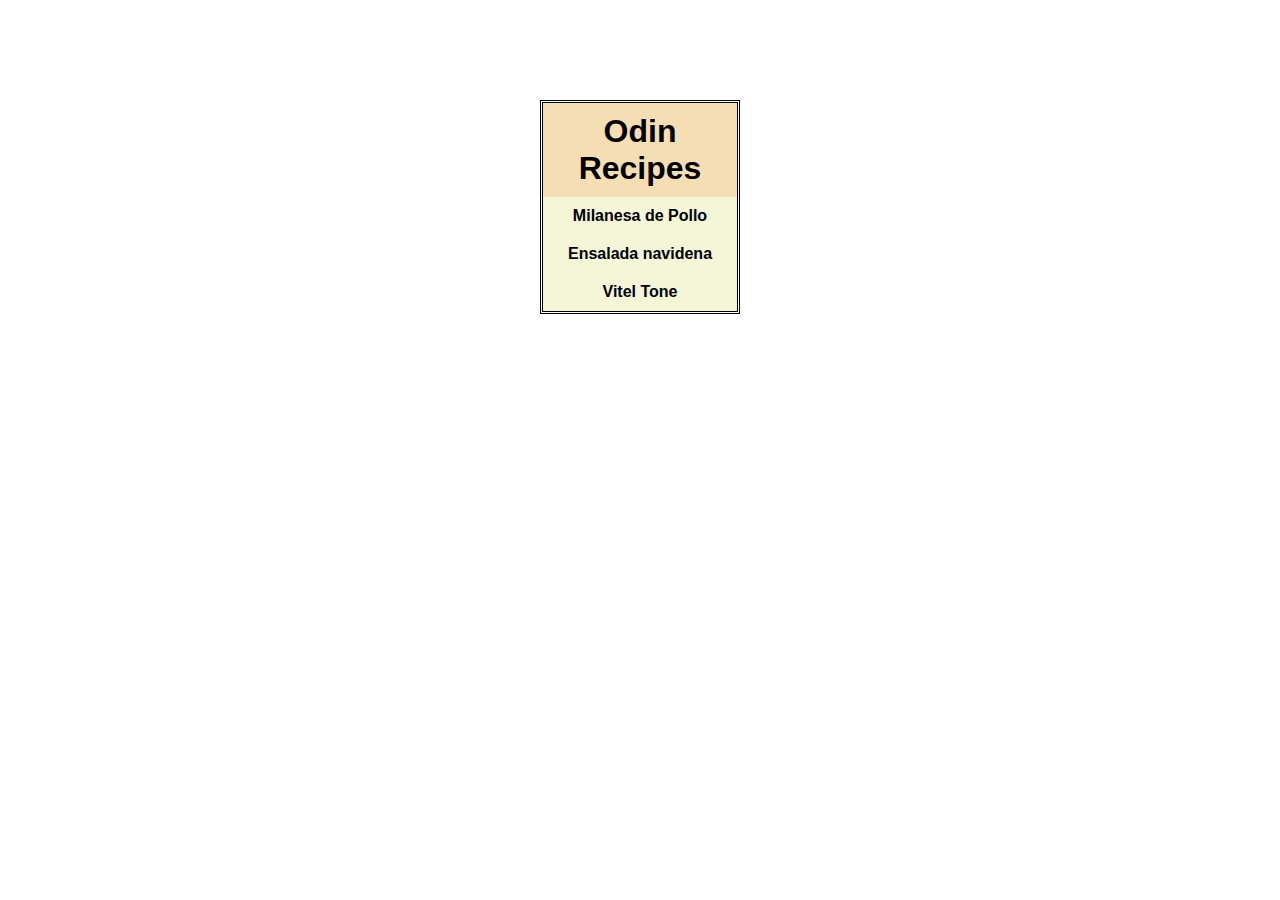
<file: index.html>
<!-- Html -->

<!DOCTYPE html>
<html lang="es">
<head>
    <meta charset="UTF-8">
    <meta name="viewport" content="width=device-width, initial-scale=1.0">
    <title>Odin Recipes</title>
    <link rel="stylesheet" type="text/css" href="./css/mystyle.css">
</head>
<body class="cuerpo">
    <h1 id="tit"  class="titulo">Odin Recipes</h1>

    <ul>
        <li class="link"> <a href="./recipes/milanesa.html" target="_blank">Milanesa de Pollo</a> </li>
        <li class="link"> <a href="./recipes/ensalada.html" target="_blank">Ensalada navidena</a> </li>
        <li class="link"> <a href="./recipes/viteltone.html" target="_blank">Vitel Tone</a> </li>
    </ul>
</body>
</html>
</file>
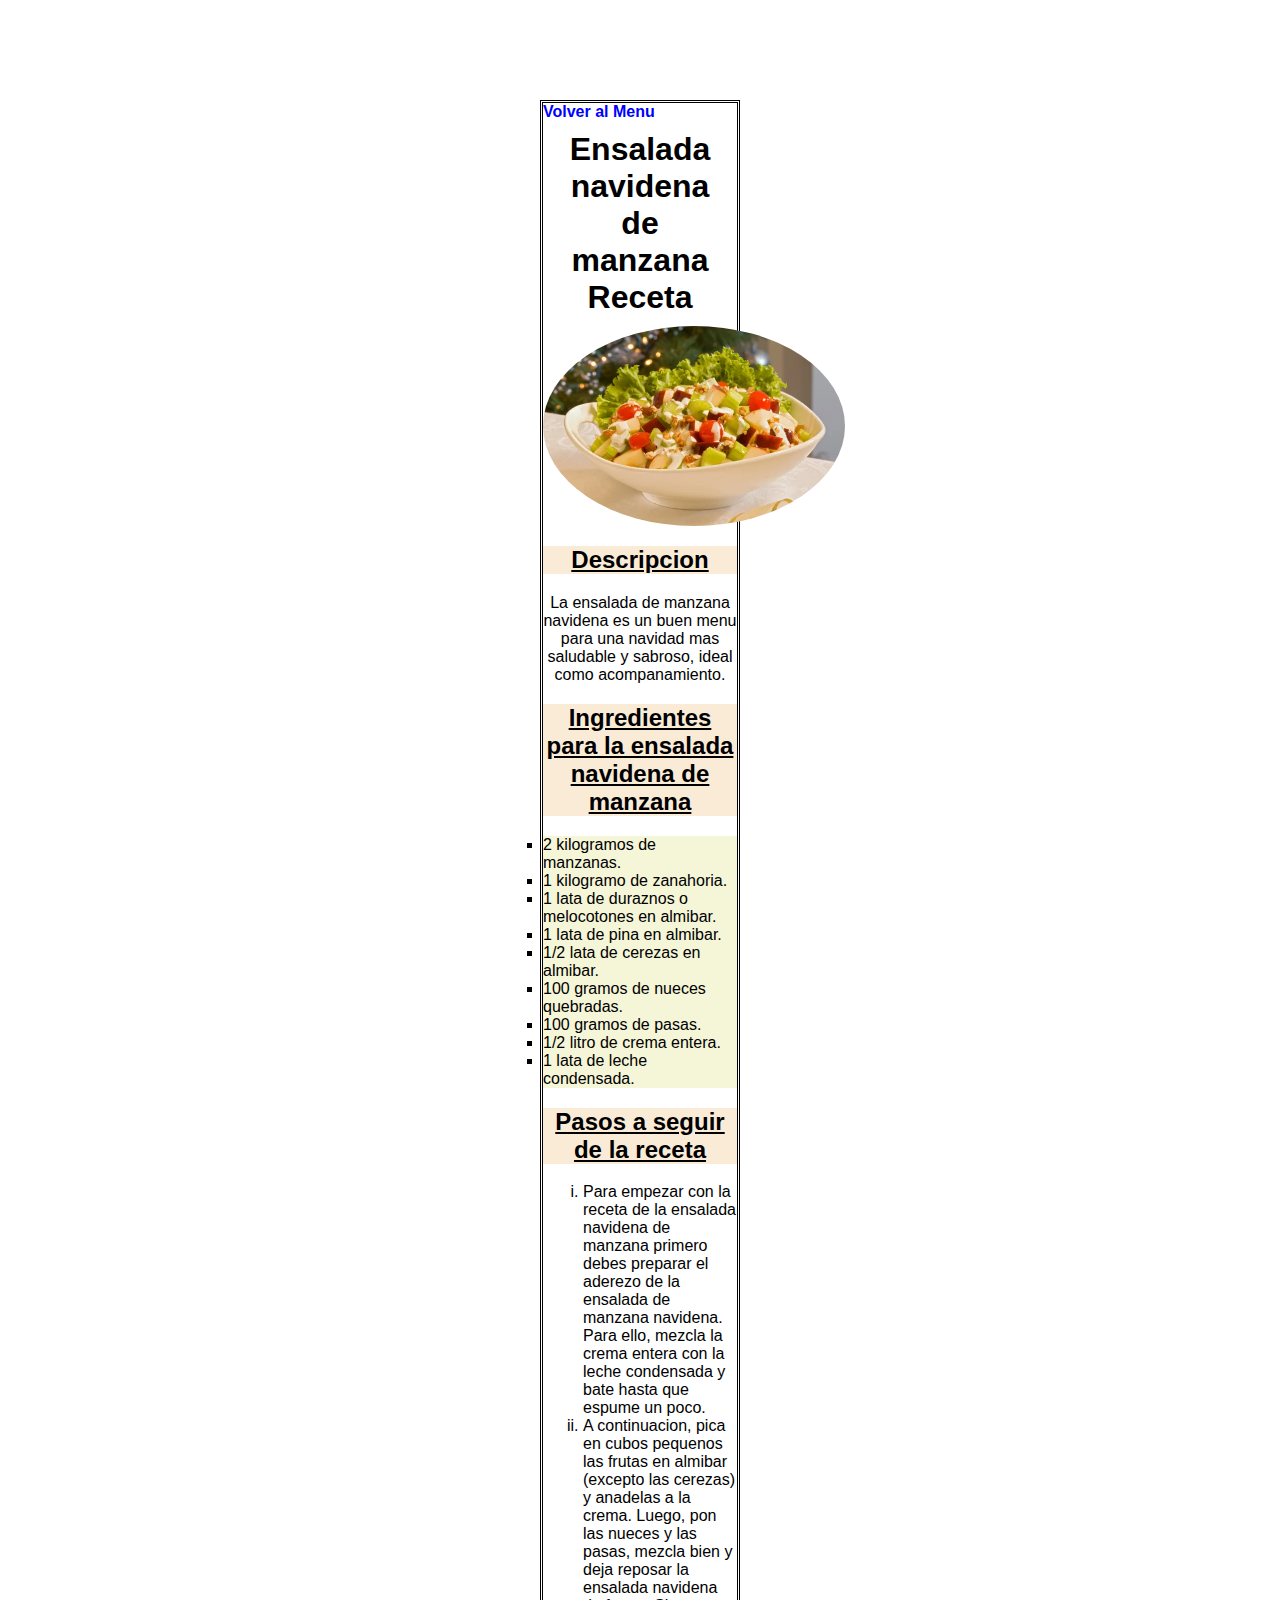
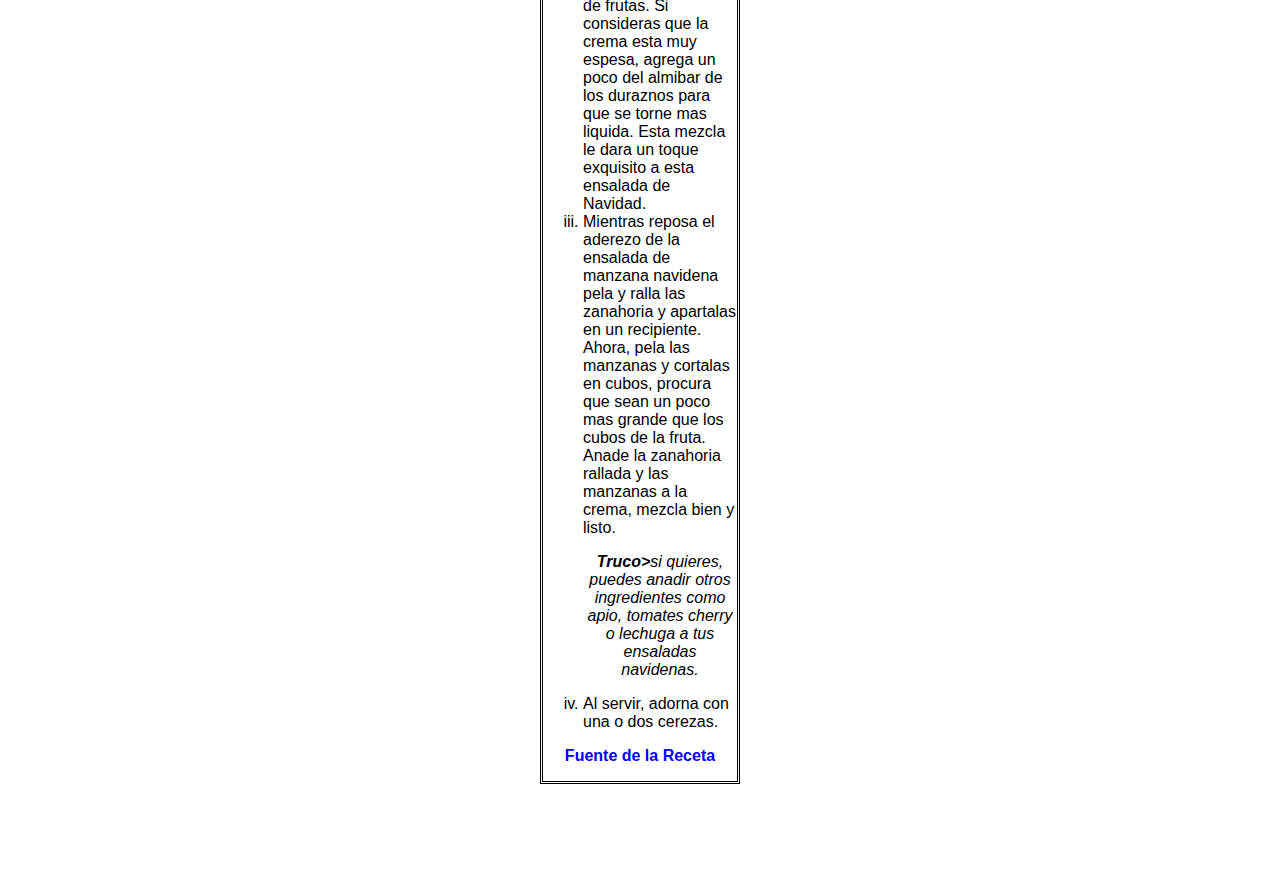
<file: recipes/ensalada.html>
<!DOCTYPE html>
<html lang="en">
<head>
    <meta charset="UTF-8">
    <meta name="viewport" content="width=device-width, initial-scale=1.0">
    <title>Ensalada Navidena Receta</title>
    <link rel="stylesheet" href="../css/mystyle.css" type="text/css">
</head>
<body>
    
    <a id="linkm" href="../index.html" target="_blank" rel="noopener noreferrer">Volver al Menu</a>

    <h1 class="titulo">Ensalada navidena de manzana Receta</h1>

    <img class="imagen" src="../images/ensalada_navidena_de_manzana_43007_600.webp" alt="Ensalada Navidena de Manzana" height="300" width="300">

    <h2 class="subtitulos">Descripcion</h2>

    <p>La ensalada de manzana navidena es un buen menu para una navidad mas saludable y sabroso, ideal como acompanamiento.</p>

    <h2 class="subtitulos">Ingredientes para la ensalada navidena de manzana</h2>

    <ul class="lista">
        <li>2 kilogramos de manzanas.</li>
        <li>1 kilogramo de zanahoria.</li>
        <li>1 lata de duraznos o melocotones en almibar.</li>
        <li>1 lata de pina en almibar.</li>
        <li>1/2 lata de cerezas en almibar.</li>
        <li>100 gramos de nueces quebradas.</li>
        <li>100 gramos de pasas.</li>
        <li>1/2 litro de crema entera.</li>
        <li>1 lata de leche condensada.</li>
    </ul>    

    <h2 class="subtitulos">Pasos a seguir de la receta</h2>

    <ol class="d12">
        <li>Para empezar con la receta de la ensalada navidena de manzana primero debes preparar el aderezo de la ensalada
            de manzana navidena. Para ello, mezcla la crema entera con la leche condensada y bate hasta que espume un poco.</li>
        <li>A continuacion, pica en cubos pequenos las frutas en almibar (excepto las cerezas) y anadelas a la crema. Luego,
            pon las nueces y las pasas, mezcla bien y deja reposar la ensalada navidena de frutas. Si consideras que la crema
            esta muy espesa, agrega un poco del almibar de los duraznos para que se torne mas liquida. Esta mezcla le dara 
            un toque exquisito a esta ensalada de Navidad.</li>
        <li>Mientras reposa el aderezo de la ensalada de manzana navidena pela y ralla las zanahoria y apartalas en un 
            recipiente. Ahora, pela las manzanas y cortalas en cubos, procura que sean un poco mas grande que los cubos 
            de la fruta. Anade la zanahoria rallada y las manzanas a la crema, mezcla bien y listo.</li>
            <p><em><strong>Truco></strong>si quieres, puedes anadir otros ingredientes como apio, tomates cherry o 
            lechuga a tus ensaladas navidenas.</em></p>
        <li>Al servir, adorna con una o dos cerezas.</li>
    </ol>

    <p id="lik"><a class="link2" href="https://www.recetasgratis.net/receta-de-ensalada-navidena-de-manzana-43007.html" target="_blank" rel="noopener noreferrer">Fuente de la Receta</a></p>

</body>
</html>
</file>
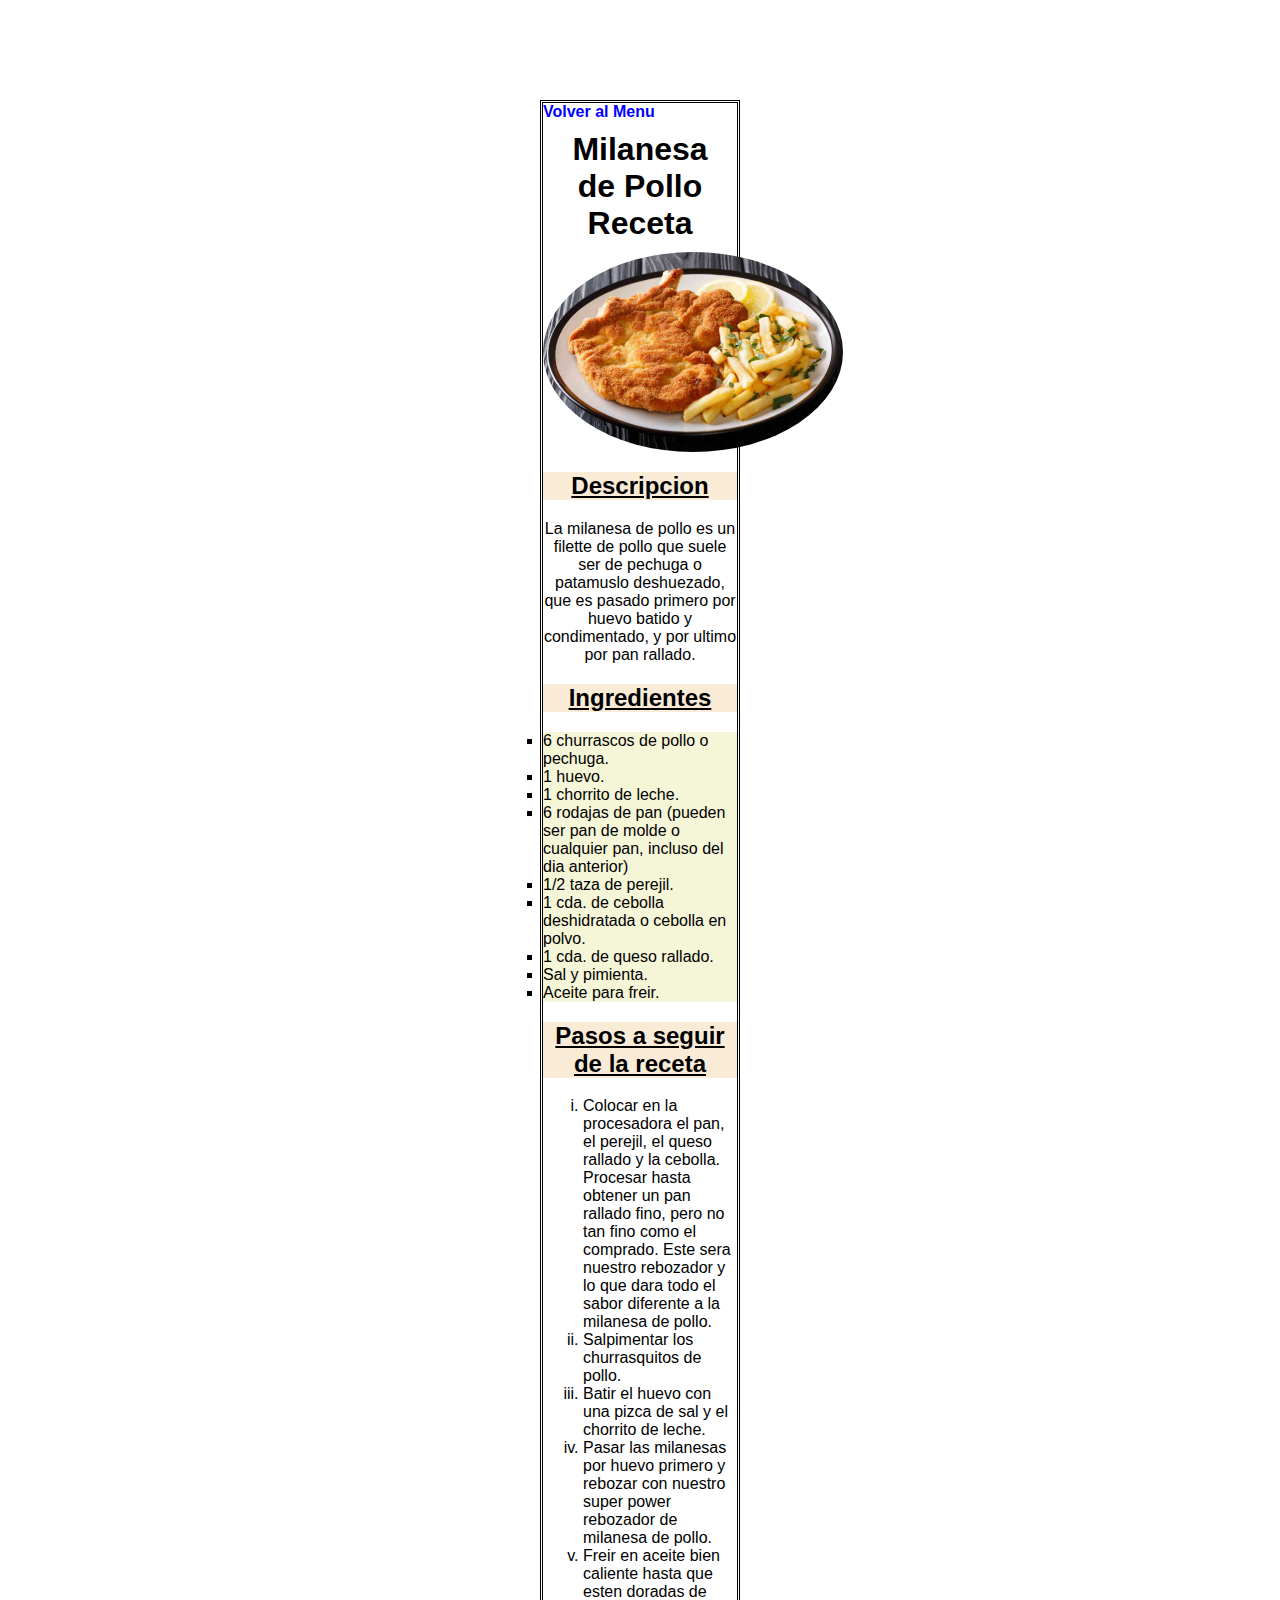
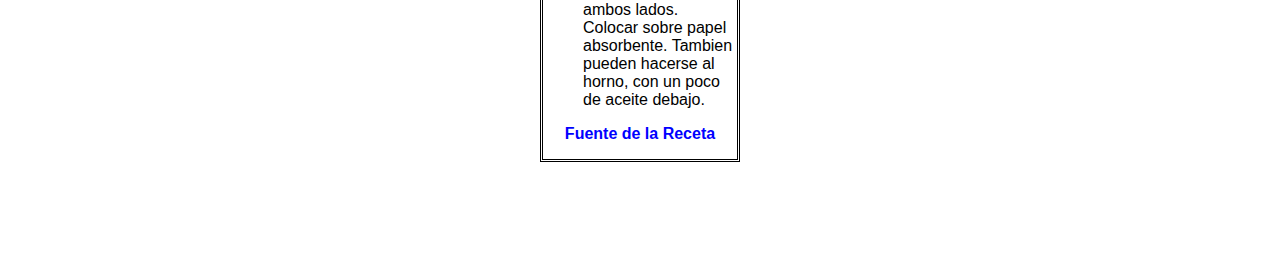
<file: recipes/milanesa.html>
<!DOCTYPE html>
<html lang="es">
<head>
    <meta charset="UTF-8">
    <meta name="viewport" content="width=device-width, initial-scale=1.0">
    <title>Receta de Milanesas de Pollo</title>
    <link rel="stylesheet" href="../css/mystyle.css" type="text/css">
</head>
<body>

    <a id="linkm" href="../index.html" target="_blank" rel="noopener noreferrer">Volver al Menu</a>

    <h1 class="titulo">Milanesa de Pollo Receta</h1>

    <img class="imagen" src="../images/jpeg-optimizer_iStock-1057832648-1.jpg" alt="Milanesa de Pollo" height="300" width="300">

    <h2 class="subtitulos">Descripcion</h2>

    <p>La milanesa de pollo es un filette de pollo que suele ser de pechuga o patamuslo deshuezado, que es pasado primero por huevo batido
    y condimentado, y por ultimo por pan rallado.</p>

    <h2 class="subtitulos">Ingredientes</h2>

    <ul class="lista">
        <li>6 churrascos de pollo o pechuga.</li>
        <li>1 huevo.</li>
        <li>1 chorrito de leche.</li>
        <li>6 rodajas de pan (pueden ser pan de molde o cualquier pan, incluso del dia anterior)</li>
        <li>1/2 taza de perejil.</li>
        <li>1 cda. de cebolla deshidratada o cebolla en polvo.</li>
        <li>1 cda. de queso rallado.</li>
        <li>Sal y pimienta.</li>
        <li>Aceite para freir.</li>
    </ul>    

    <h2 class="subtitulos">Pasos a seguir de la receta</h2>

    <ol class="d12">
        <li>Colocar en la procesadora el pan, el perejil, el queso rallado y la cebolla. Procesar hasta obtener un pan rallado
            fino, pero no tan fino como el comprado. Este sera nuestro rebozador y lo que dara todo el sabor diferente a la 
            milanesa de pollo.</li>
        <li>Salpimentar los churrasquitos de pollo.</li>
        <li>Batir el huevo con una pizca de sal y el chorrito de leche.</li>
        <li>Pasar las milanesas por huevo primero y rebozar con nuestro super power rebozador de milanesa de pollo.</li>
        <li>Freir en aceite bien caliente hasta que esten doradas de ambos lados. Colocar sobre papel absorbente. Tambien 
            pueden hacerse al horno, con un poco de aceite debajo.</li>
    </ol>

    <p id="lik"><a class="link2" href="https://www.paulinacocina.net/milanesa-de-pollo/6941" target="_blank" rel="noopener noreferrer">Fuente de la Receta</a></p>

</body>
</html>
</file>
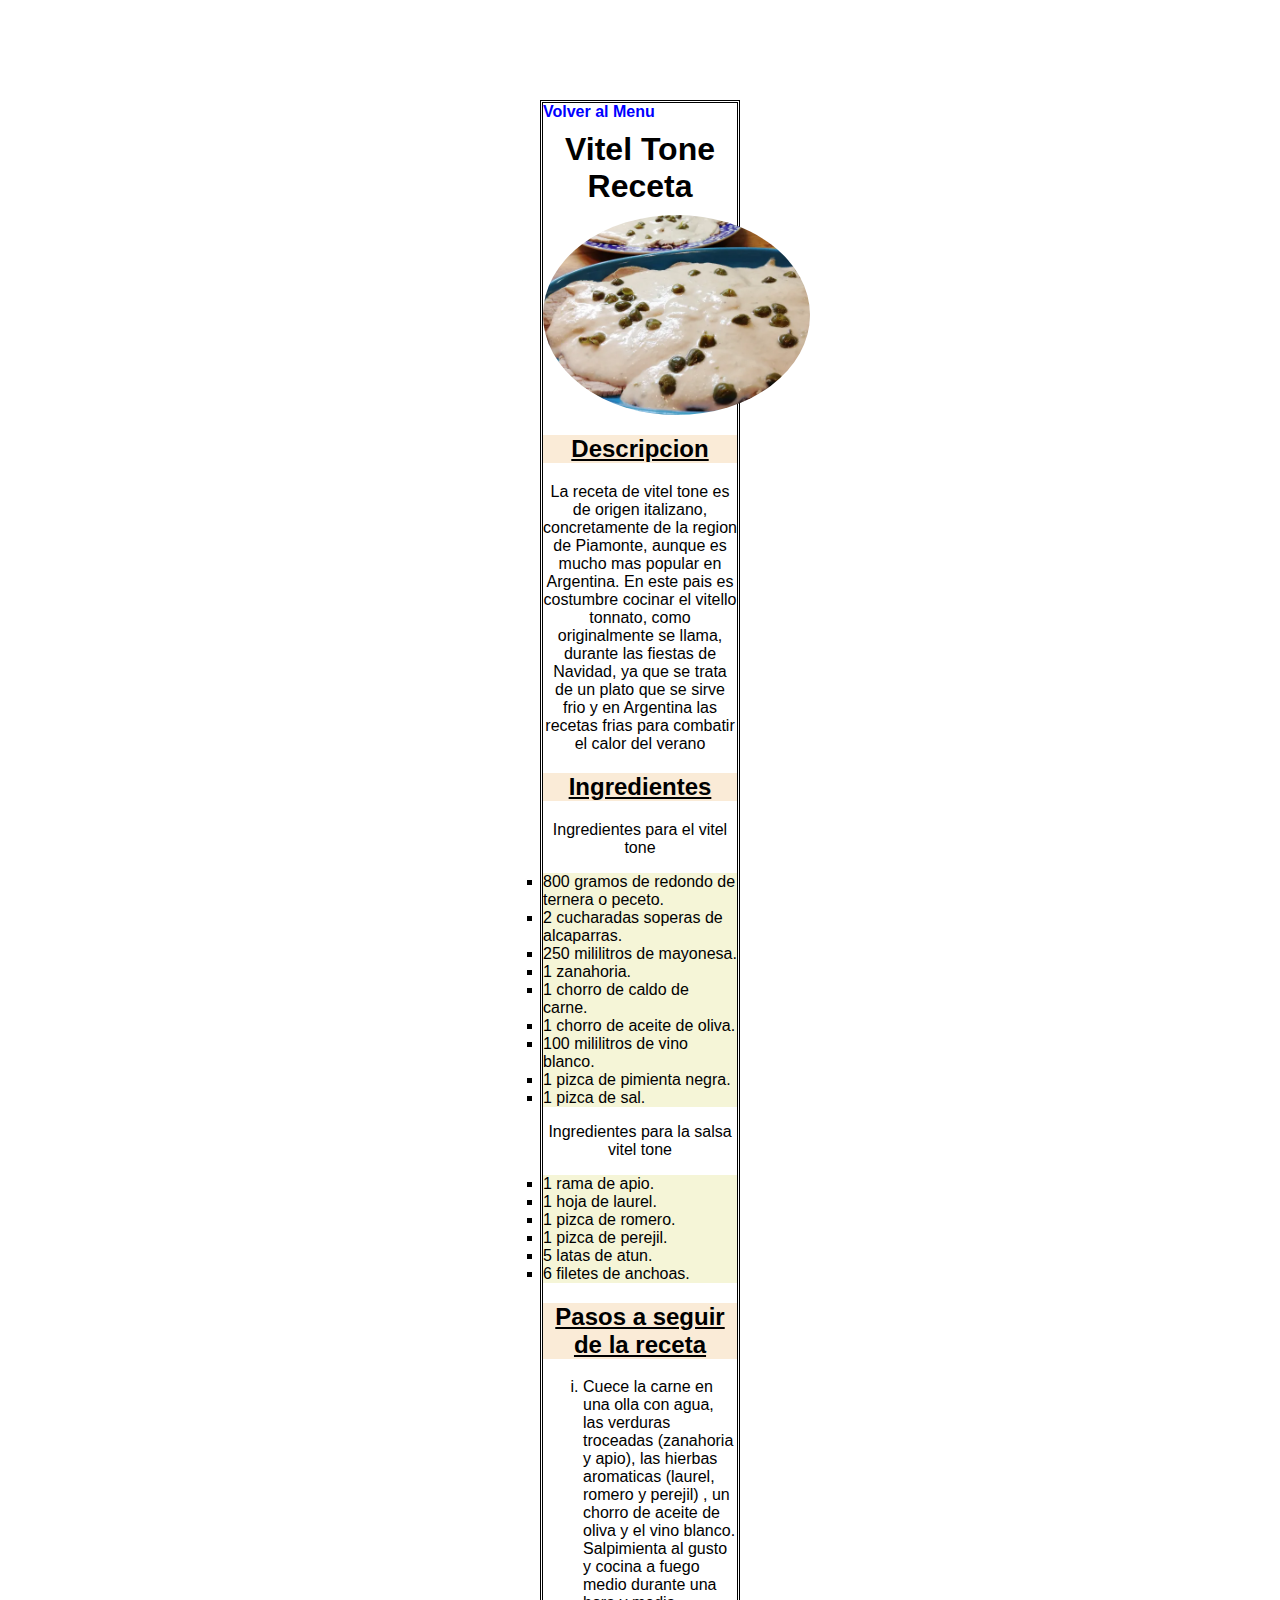
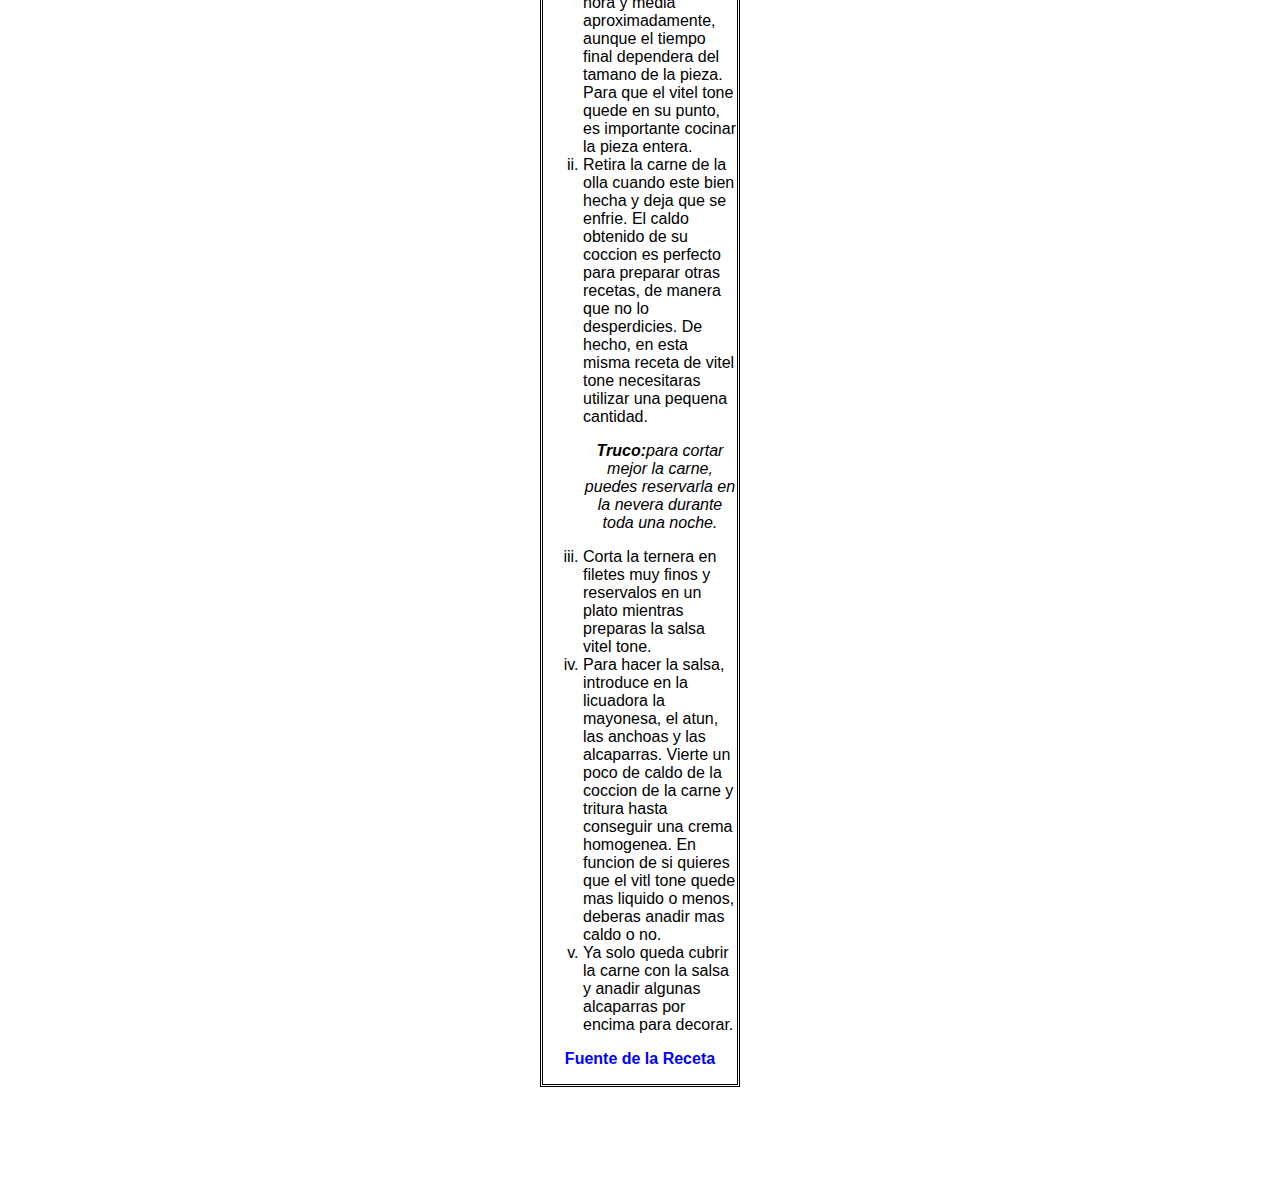
<file: recipes/viteltone.html>
<!DOCTYPE html>
<html lang="en">
<head>
    <meta charset="UTF-8">
    <meta name="viewport" content="width=device-width, initial-scale=1.0">
    <title>Vitel Tone Receta</title>
    <link rel="stylesheet" type="text/css" href="../css/mystyle.css">
</head>
<body>

    <a id="linkm" href="../index.html" target="_blank" rel="noopener noreferrer">Volver al Menu</a>

    <h1 class="titulo">Vitel Tone Receta</h1>

    <img class="imagen" src="../images/vitel_tone_73798_600.webp" alt="Vitel Tone" height="300" width="300">

    <h2 class="subtitulos">Descripcion</h2>

    <p>La receta de vitel tone es de origen italizano, concretamente de la region de Piamonte, aunque es mucho mas popular
        en Argentina. En este pais es costumbre cocinar el vitello tonnato, como originalmente se llama, durante las fiestas
        de Navidad, ya que se trata de un plato que se sirve frio y en Argentina las recetas frias para combatir el calor del verano
        
    </p>

    <h2 class="subtitulos">Ingredientes</h2>

    <p>Ingredientes para el vitel tone</p>

    <ul class="lista">
        <li>800 gramos de redondo de ternera o peceto.</li>
        <li>2 cucharadas soperas de alcaparras.</li>
        <li>250 mililitros de mayonesa.</li>
        <li>1 zanahoria.</li>
        <li>1 chorro de caldo de carne.</li>
        <li>1 chorro de aceite de oliva.</li>
        <li>100 mililitros de vino blanco.</li>
        <li>1 pizca de pimienta negra.</li>
        <li>1 pizca de sal.</li>
    </ul>

    <p>Ingredientes para la salsa vitel tone</p>
    <ul class="lista">
        <li>1 rama de apio.</li>
        <li>1 hoja de laurel.</li>
        <li>1 pizca de romero.</li>
        <li>1 pizca de perejil.</li>
        <li>5 latas de atun.</li>
        <li>6 filetes de anchoas.</li>
    </ul>

    <h2 class="subtitulos">Pasos a seguir de la receta</h2>

    <ol class="d12">
        <li>Cuece la carne en una olla con agua, las verduras troceadas (zanahoria y apio), las hierbas aromaticas (laurel, romero y perejil)
            , un chorro de aceite de oliva y el vino blanco. Salpimienta al gusto y cocina a fuego medio durante una hora y media 
            aproximadamente, aunque el tiempo final dependera del tamano de la pieza. Para que el vitel tone quede en su punto, es importante
        cocinar la pieza entera.</li>
        <li>Retira la carne de la olla cuando este bien hecha y deja que se enfrie. El caldo obtenido de su coccion es perfecto
            para preparar otras recetas, de manera que no lo desperdicies. De hecho, en esta misma receta de vitel tone necesitaras
            utilizar una pequena cantidad.
            <p><em><strong>Truco:</strong>para cortar mejor la carne, puedes reservarla en la nevera durante toda una noche.</em></p>
            </li>
        <li>Corta la ternera en filetes muy finos y reservalos en un plato mientras preparas la salsa vitel tone.</li>
        <li>Para hacer la salsa, introduce en la licuadora la mayonesa, el atun, las anchoas y las alcaparras.
            Vierte un poco de caldo de la coccion de la carne y tritura hasta conseguir una crema homogenea. En funcion de si
            quieres que el vitl tone quede mas liquido o menos, deberas anadir mas caldo o no. 
        </li>
        <li>Ya solo queda cubrir la carne con la salsa y anadir algunas alcaparras por encima para decorar. </li>
    </ol>

    <p id="lik"><a class="link2" href="https://www.recetasgratis.net/receta-de-vitel-tone-73798.html" target="_blank" rel="noopener noreferrer">Fuente de la Receta</a></p>

</body>
</html>
</file>
<file: css/mystyle.css>
/* css */

* {
    font-family: Arial, Helvetica,'Times New Roman',  sans-serif;
    box-sizing: border-box;
}

a {
    text-decoration: none;
    color: black;
    background-color: transparent;
}

p {
    text-align: justify;
}

li {
    margin: auto;
}

ul{
    background-color: rgb(245, 245, 215);
    margin: 0px;
    padding: 0px;
}

html {
    display: table;
    margin: auto;
}

body {
    border-style: double;
    width: 200px;
    margin: 100px;
    height: auto;
    padding: 0px;
    display: block;
    vertical-align: middle;
    align-content: center;
    
}

p, a{
    text-align: center;
}

#tit {
    background-color: wheat;
}

.imagen {
    height: 200px;
    width: auto;
    display: block;
    margin-left: auto;
    margin-right: auto;
    border-radius: 50%;
}

.cuerpo {
    border-color: black;
}

.titulo {
    color: black;
    font-weight: bold;
    text-align: center;
    margin: auto;
    padding: 10px;
}

.link {
    text-align: center;
    color: black;
    padding: 10px;
    font-weight: bold;
    display: block;
    margin: auto;
}

.link2 {
    color: blue;
    font-weight: bold;
}

.subtitulos {
    text-decoration: underline black;
    background-color: antiquewhite;
    text-align: center;
    font-weight: bold;
}


.lista {
    list-style-type: square;
}

.d12 {
    list-style-type:lower-roman;
}

#linkm {
    color: blue;
    text-align: left;
    font-weight: bold;
}
</file>
